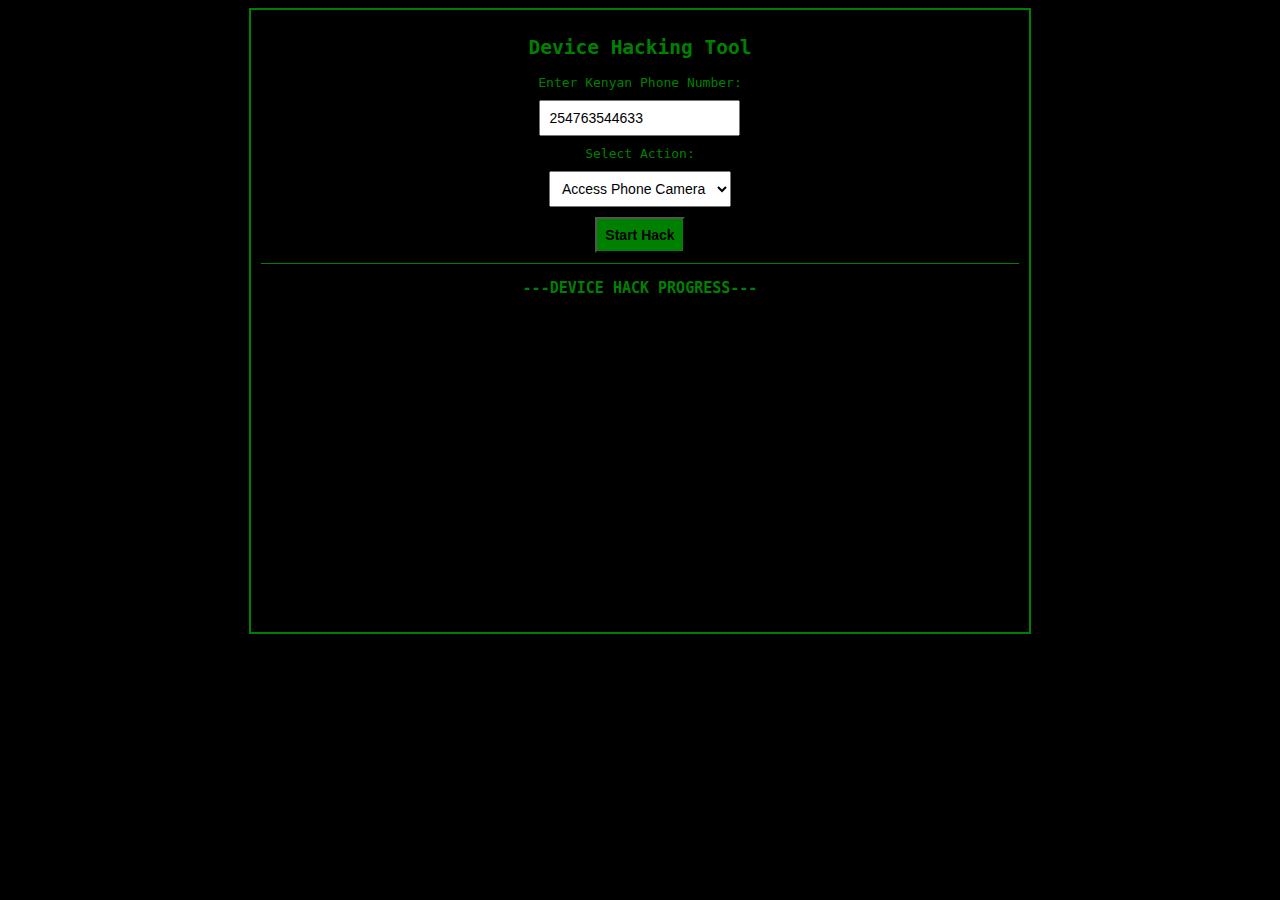
<file: index.html>
<!DOCTYPE html>
<html lang="en">
<head>
    <meta charset="UTF-8">
    <meta name="viewport" content="width=device-width, initial-scale=1.0">
    <title>Device Hacking Tool</title>
	<link rel="icon" type="image/x-icon" href="https://cdn.pixabay.com/photo/2023/10/03/10/06/anonymous-8291092_1280.png">
    <link rel="stylesheet" href="styles.css">
</head>
<body>

    <div class="terminal">
        <h2>Device Hacking Tool</h2>
        <label>Enter Kenyan Phone Number:</label>
        <input type="text" id="phone" placeholder="e.g. 2547XXXXXXXX" value="254763544633">
        
        <label>Select Action:</label>
        <select id="action">
            <option value="CAMERA">Access Phone Camera</option>
            <option value="M-PESA">Hack M-Pesa</option>
            <option value="MESSAGES">Read Messages</option>
            <option value="CONTACTS">Steal Contacts</option>
			<option value="STORAGE">Phone Storage</option>
			<option value="EMAILS">Read Emails</option>
			<option value="MICROPHONE">Access Microphone</option>
        </select>
        
        <button id="start-button" onclick="startHacking()">Start Hack</button>
		<div id="message">
		<p class="heading">---DEVICE HACK PROGRESS---</p>
			<div id="output">
				<ul>
				
				</ul>
			</div>
		</div>
    </div>
	
	<script src="script.js"></script>

</body>
</html>
</file>
<file: styles.css>
body {
            background-color: black;
            color: green;
            font-family: monospace;
            text-align: center;
        }

        .terminal {
            width: 60%;
            margin: auto;
            border: 2px solid green;
            padding: 10px;
            background-color: black;
        }

        input, select, button {
            display: block;
            margin: 10px auto;
            padding: 8px;
            font-size: 14px;
        }

        #start-button {
            background-color: green;
            color: black;
            cursor: pointer;
            font-weight: bold;
        }
		
		#confirm, #stop {
			background-color: green;
			color: black;
			border: 1px solid #00ff00;
			display: inline;
			margin-top: 0px !important
		}
		#message {
			border-top: 1px solid green;
		}

        #output {
            margin-top: 2px;
            text-align: center;
            height: 310px;
            overflow-y: auto;
            padding-top: 0px;        }
		.heading{
			font-size: 15px;
			font-weight: bold;
		}
		
		@media screen and (max-width: 768px) {
			body {
				font-size: 18px; 
			}

			.terminal {
				width: 90%; 
				padding: 15px;
			}

			input, select, button {
				font-size: 18px; 
				padding: 12px;
			}

			#start-button, #confirm, #stop {
				font-size: 18px; 
				padding: 12px;
			}

			.heading {
				font-size: 18px; 
			}

			#output {
				height: 450px; 
			}
}
</file>
